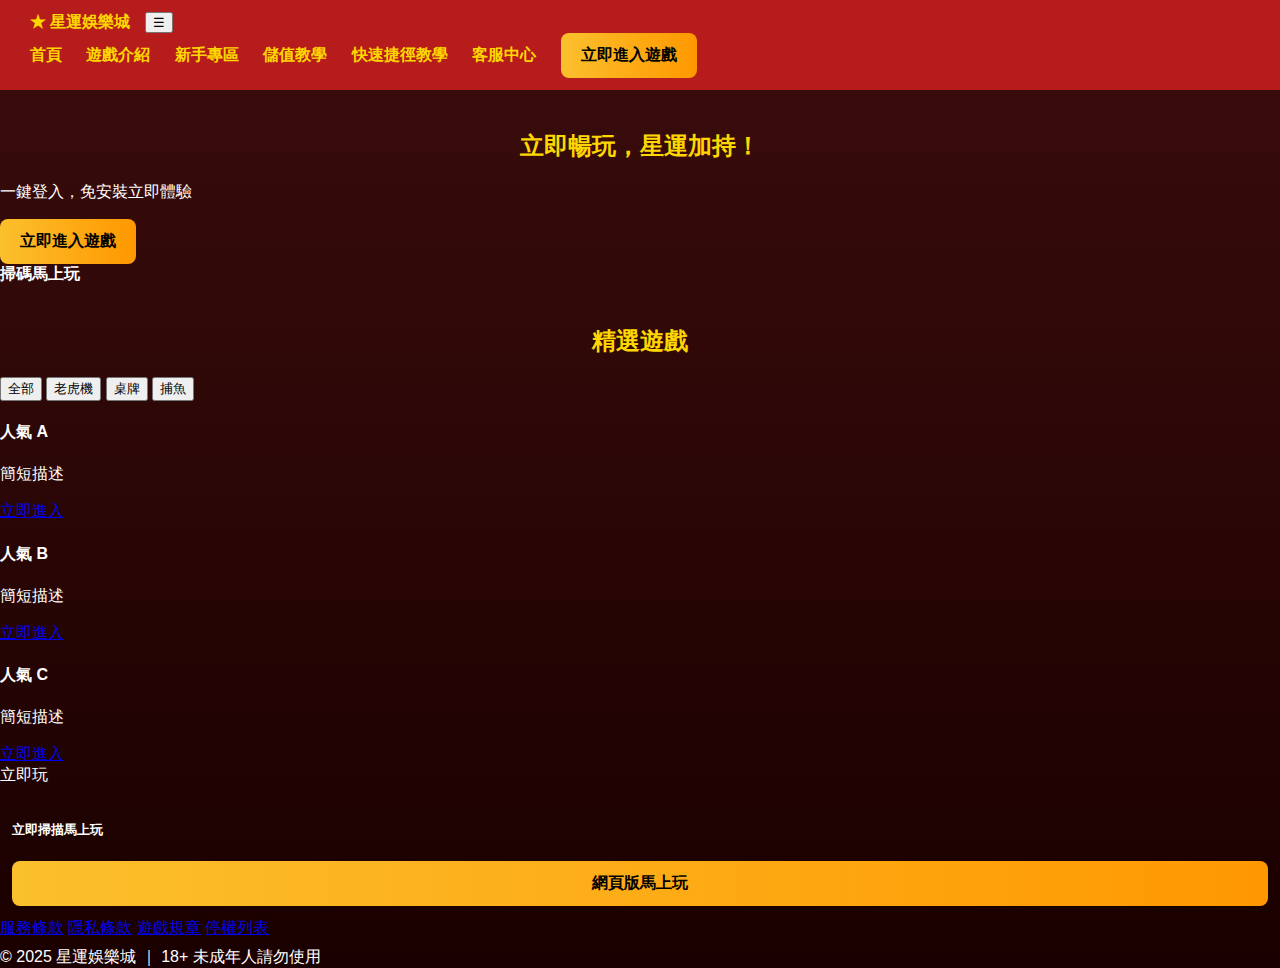
<file: games.html>
<!doctype html>
<html lang="zh-Hant">
<head>
  <meta charset="utf-8"><meta name="viewport" content="width=device-width,initial-scale=1">
  <title>星運娛樂城｜遊戲介紹</title>
  <link rel="stylesheet" href="assets/css/styles.css">
</head>
<body>
  <!-- Header（同上） -->
  <header>
    <div class="container nav">
      <div class="nav-left">
        <a class="logo" href="index.html">★ 星運娛樂城</a>
        <button class="hamburger">☰</button>
      </div>
      <nav class="nav-links">
        <a href="index.html">首頁</a>
        <a href="games.html" aria-current="page">遊戲介紹</a>
        <a href="guide.html">新手專區</a>
        <a href="deposit.html">儲值教學</a>
        <a href="shortcut.html">快速捷徑教學</a>
        <a href="support.html">客服中心</a>
        <a class="nav-cta btn" href="#" id="quick-play">立即進入遊戲</a>
      </nav>
    </div>
  </header>

  <!-- 區塊1：快速登入 -->
  <section class="section">
    <div class="container grid grid-2">
      <div>
        <h2>立即暢玩，星運加持！</h2>
        <p class="meta">一鍵登入，免安裝立即體驗</p>
        <a class="btn" id="games-play" href="#">立即進入遊戲</a>
      </div>
      <div class="card">
        <h4 style="margin-top:0;color:var(--brand-gold)">掃碼馬上玩</h4>
        <div class="qr"></div>
      </div>
    </div>
  </section>

  <!-- 區塊2：精選遊戲（Tab + 卡片） -->
  <section class="section" id="games-tabs">
    <div class="container">
      <h2>精選遊戲</h2>
      <div class="tabs">
        <button class="tab" data-tab="all">全部</button>
        <button class="tab" data-tab="slots">老虎機</button>
        <button class="tab" data-tab="table">桌牌</button>
        <button class="tab" data-tab="fish">捕魚</button>
      </div>

      <div class="grid grid-3" data-panel="all">
        <div class="card"><h4>人氣 A</h4><p class="meta">簡短描述</p><a class="btn-ghost" href="#">立即進入</a></div>
        <div class="card"><h4>人氣 B</h4><p class="meta">簡短描述</p><a class="btn-ghost" href="#">立即進入</a></div>
        <div class="card"><h4>人氣 C</h4><p class="meta">簡短描述</p><a class="btn-ghost" href="#">立即進入</a></div>
      </div>

      <div class="grid grid-3" data-panel="slots" style="display:none">
        <div class="card"><h4>財神 Slot</h4><p class="meta">彩金加倍</p><a class="btn-ghost" href="#">立即進入</a></div>
        <div class="card"><h4>金虎 Slot</h4><p class="meta">高爆擊</p><a class="btn-ghost" href="#">立即進入</a></div>
      </div>

      <div class="grid grid-3" data-panel="table" style="display:none">
        <div class="card"><h4>百家樂</h4><p class="meta">經典對戰</p><a class="btn-ghost" href="#">立即進入</a></div>
        <div class="card"><h4>撲克</h4><p class="meta">鬥智鬥勇</p><a class="btn-ghost" href="#">立即進入</a></div>
      </div>

      <div class="grid grid-3" data-panel="fish" style="display:none">
        <div class="card"><h4>捕魚達人</h4><p class="meta">千炮樂趣</p><a class="btn-ghost" href="#">立即進入</a></div>
      </div>
    </div>
  </section>

  <!-- Sticky CTA（同首頁） & Footer（同首頁） -->
  <div class="sticky-cta" aria-label="右側浮動導流區">
    <div class="fab"><span class="dot"></span><span>立即玩</span></div>
    <div class="inner" style="padding:12px;">
      <h5>立即掃描馬上玩</h5>
      <div class="qr"></div>
      <a class="btn" style="margin-top:12px;display:block;text-align:center" href="#" id="quick-play-panel">網頁版馬上玩</a>
    </div>
  </div>
  <footer>
    <div class="container">
      <div class="links">
        <a href="support.html?tab=terms">服務條款</a>
        <a href="support.html?tab=privacy">隱私條款</a>
        <a href="support.html?tab=rules">遊戲規章</a>
        <a href="support.html?tab=banlist">停權列表</a>
      </div>
      <p style="margin:8px 0 0;">© 2025 星運娛樂城 ｜ 18+ 未成年人請勿使用</p>
    </div>
  </footer>

  <script src="assets/js/main.js"></script>
  <script>
    const GAME_URL = '#';
    ['quick-play','quick-play-panel','games-play'].forEach(id=>{
      const el = document.getElementById(id); if(el) el.href = GAME_URL;
    });
    // 啟用 Tab（用 ?tab= 控制 URL）
    applyTabs('#games-tabs');
  </script>
</body>
</html>
</file>
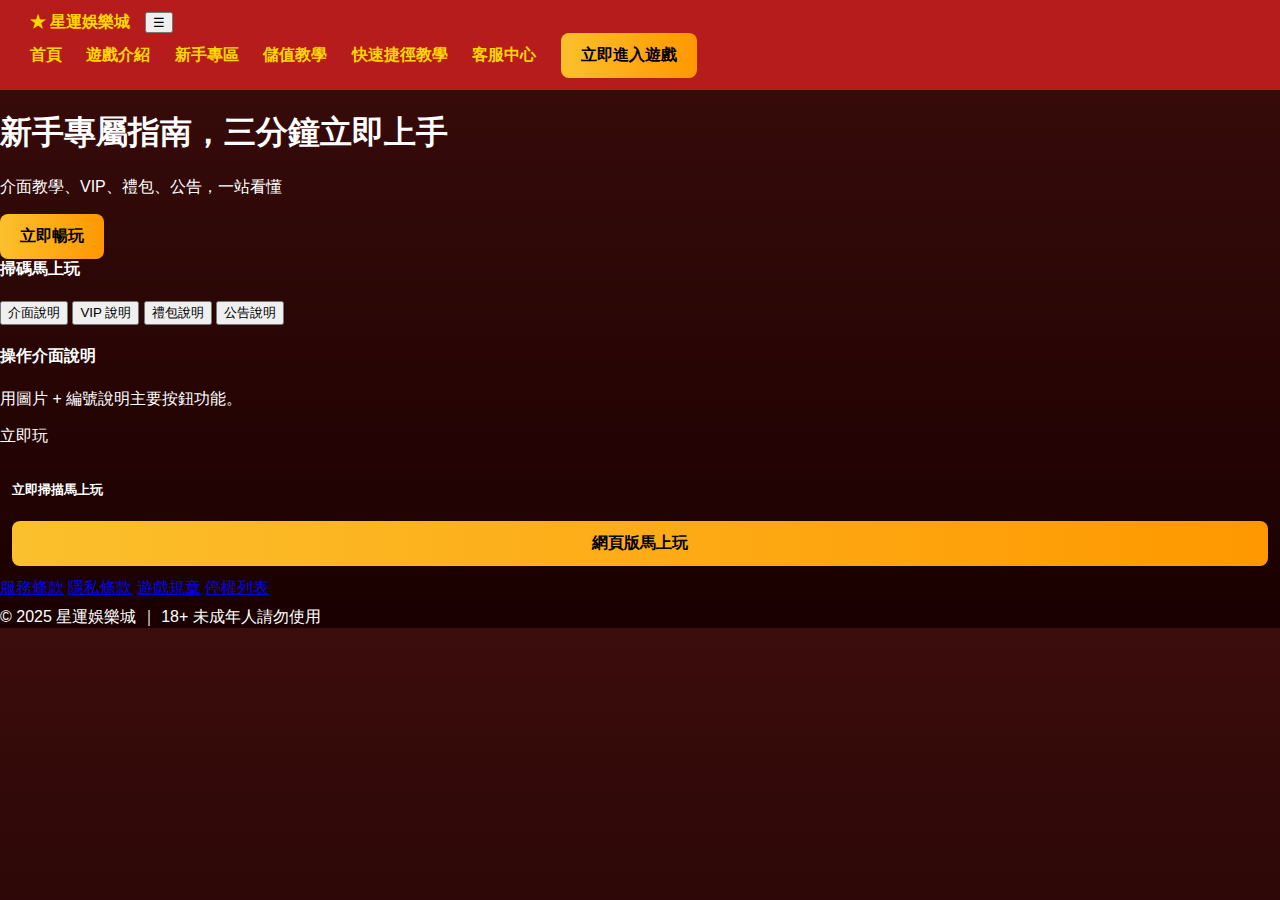
<file: guide.html>
<!doctype html>
<html lang="zh-Hant">
<head>
  <meta charset="utf-8"><meta name="viewport" content="width=device-width,initial-scale=1">
  <title>星運娛樂城｜新手專區</title>
  <link rel="stylesheet" href="assets/css/styles.css">
</head>
<body>
  <!-- Header 同前 -->
  <header>
    <div class="container nav">
      <div class="nav-left">
        <a class="logo" href="index.html">★ 星運娛樂城</a>
        <button class="hamburger">☰</button>
      </div>
      <nav class="nav-links">
        <a href="index.html">首頁</a>
        <a href="games.html">遊戲介紹</a>
        <a href="guide.html" aria-current="page">新手專區</a>
        <a href="deposit.html">儲值教學</a>
        <a href="shortcut.html">快速捷徑教學</a>
        <a href="support.html">客服中心</a>
        <a class="nav-cta btn" href="#" id="quick-play">立即進入遊戲</a>
      </nav>
    </div>
  </header>

  <!-- 主視覺 + 快速登入 -->
  <section class="hero section">
    <div class="container grid grid-2">
      <div>
        <h1>新手專屬指南，三分鐘立即上手</h1>
        <p class="meta">介面教學、VIP、禮包、公告，一站看懂</p>
        <a class="btn" id="guide-play" href="#">立即暢玩</a>
      </div>
      <div class="card">
        <h4 style="margin-top:0;color:var(--brand-gold)">掃碼馬上玩</h4>
        <div class="qr"></div>
      </div>
    </div>
  </section>

  <!-- 教學 Tabs -->
  <section class="section" id="guide-tabs">
    <div class="container">
      <div class="tabs">
        <button class="tab" data-tab="intro">介面說明</button>
        <button class="tab" data-tab="vip">VIP 說明</button>
        <button class="tab" data-tab="gift">禮包說明</button>
        <button class="tab" data-tab="notice">公告說明</button>
      </div>

      <div class="grid" data-panel="intro">
        <div class="card"><h4>操作介面說明</h4><p>用圖片 + 編號說明主要按鈕功能。</p></div>
      </div>
      <div class="grid" data-panel="vip" style="display:none">
        <div class="card"><h4>VIP 等級與福利</h4><p>升級條件、每日/每週福利簡介。</p></div>
      </div>
      <div class="grid" data-panel="gift" style="display:none">
        <div class="card"><h4>新手禮包</h4><p>登入即送的獎勵與領取說明。</p></div>
      </div>
      <div class="grid" data-panel="notice" style="display:none">
        <div class="card"><h4>最新公告</h4><p>官方公告與提醒。</p></div>
      </div>
    </div>
  </section>

  <!-- Sticky CTA + Footer（同前） -->
  <div class="sticky-cta" aria-label="右側浮動導流區">
    <div class="fab"><span class="dot"></span><span>立即玩</span></div>
    <div class="inner" style="padding:12px;">
      <h5>立即掃描馬上玩</h5>
      <div class="qr"></div>
      <a class="btn" style="margin-top:12px;display:block;text-align:center" href="#" id="quick-play-panel">網頁版馬上玩</a>
    </div>
  </div>
  <footer>
    <div class="container">
      <div class="links">
        <a href="support.html?tab=terms">服務條款</a>
        <a href="support.html?tab=privacy">隱私條款</a>
        <a href="support.html?tab=rules">遊戲規章</a>
        <a href="support.html?tab=banlist">停權列表</a>
      </div>
      <p style="margin:8px 0 0;">© 2025 星運娛樂城 ｜ 18+ 未成年人請勿使用</p>
    </div>
  </footer>

  <script src="assets/js/main.js"></script>
  <script>
    const GAME_URL = '#';
    ['quick-play','quick-play-panel','guide-play'].forEach(id=>{
      const el = document.getElementById(id); if(el) el.href = GAME_URL;
    });
    applyTabs('#guide-tabs'); // ?tab=intro|vip|gift|notice
  </script>
</body>
</html>
</file>
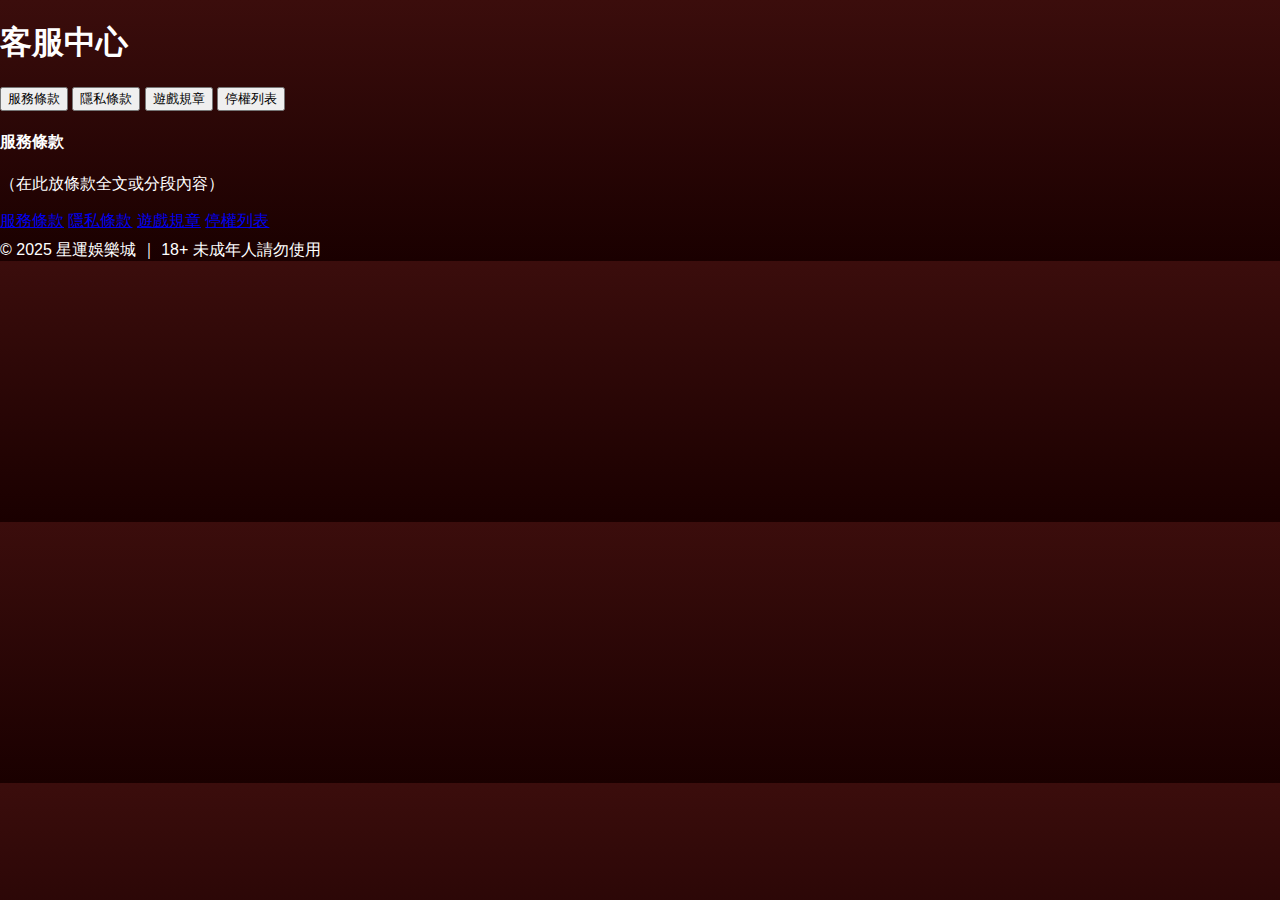
<file: support.html>
<!doctype html>
<html lang="zh-Hant">
<head>
  <meta charset="utf-8"><meta name="viewport" content="width=device-width,initial-scale=1">
  <title>星運娛樂城｜客服中心</title>
  <link rel="stylesheet" href="assets/css/styles.css">
</head>
<body>
  <!-- Header 同前 -->
<div id="header-placeholder"></div>

  <section class="section" id="support-tabs">
    <div class="container">
      <h1>客服中心</h1>
      <div class="tabs">
        <button class="tab" data-tab="terms">服務條款</button>
        <button class="tab" data-tab="privacy">隱私條款</button>
        <button class="tab" data-tab="rules">遊戲規章</button>
        <button class="tab" data-tab="banlist">停權列表</button>
      </div>

      <div class="grid" data-panel="terms">
        <div class="card"><h4>服務條款</h4><p>（在此放條款全文或分段內容）</p></div>
      </div>
      <div class="grid" data-panel="privacy" style="display:none">
        <div class="card"><h4>隱私條款</h4><p>（在此放隱私政策全文）</p></div>
      </div>
      <div class="grid" data-panel="rules" style="display:none">
        <div class="card"><h4>遊戲規章</h4><p>（在此放遊戲規範、玩家守則）</p></div>
      </div>
      <div class="grid" data-panel="banlist" style="display:none">
        <div class="card"><h4>停權列表</h4><p>（在此呈現被停權帳號清單或查詢方式）</p></div>
      </div>
    </div>
  </section>

  <!-- Footer 同前 -->
  <footer>
    <div class="container">
      <div class="links">
        <a href="support.html?tab=terms">服務條款</a>
        <a href="support.html?tab=privacy">隱私條款</a>
        <a href="support.html?tab=rules">遊戲規章</a>
        <a href="support.html?tab=banlist">停權列表</a>
      </div>
      <p style="margin:8px 0 0;">© 2025 星運娛樂城 ｜ 18+ 未成年人請勿使用</p>
    </div>
  </footer>

  <script src="assets/js/main.js"></script>
  <script>
    applyTabs('#support-tabs'); // ?tab=terms|privacy|rules|banlist
  </script>
</body>
</html>
</file>
<file: assets/css/styles.css>
/* 全域設定 */
body {
  margin: 0;
  font-family: "Noto Sans TC", sans-serif;
  background: linear-gradient(180deg, #3b0d0c 0%, #1a0000 100%);
  color: #fff;
}

/* Header 導覽列 */
header {
  background: #b71c1c;
  padding: 12px 20px;
  display: flex;
  justify-content: space-between;
  align-items: center;
}

header a {
  color: #ffd700;
  margin: 0 10px;
  text-decoration: none;
  font-weight: bold;
}

header a:hover {
  color: #fff176;
}

/* 區塊標題 */
section h2 {
  color: #ffd700;
  text-align: center;
  margin-top: 40px;
}

/* 按鈕 CTA */
.btn {
  background: linear-gradient(90deg, #fbc02d, #ff9800);
  color: #000;
  font-weight: bold;
  padding: 12px 20px;
  border-radius: 8px;
  display: inline-block;
  text-decoration: none;
}

.btn:hover {
  background: linear-gradient(90deg, #ffeb3b, #ffc107);
}
</file>
